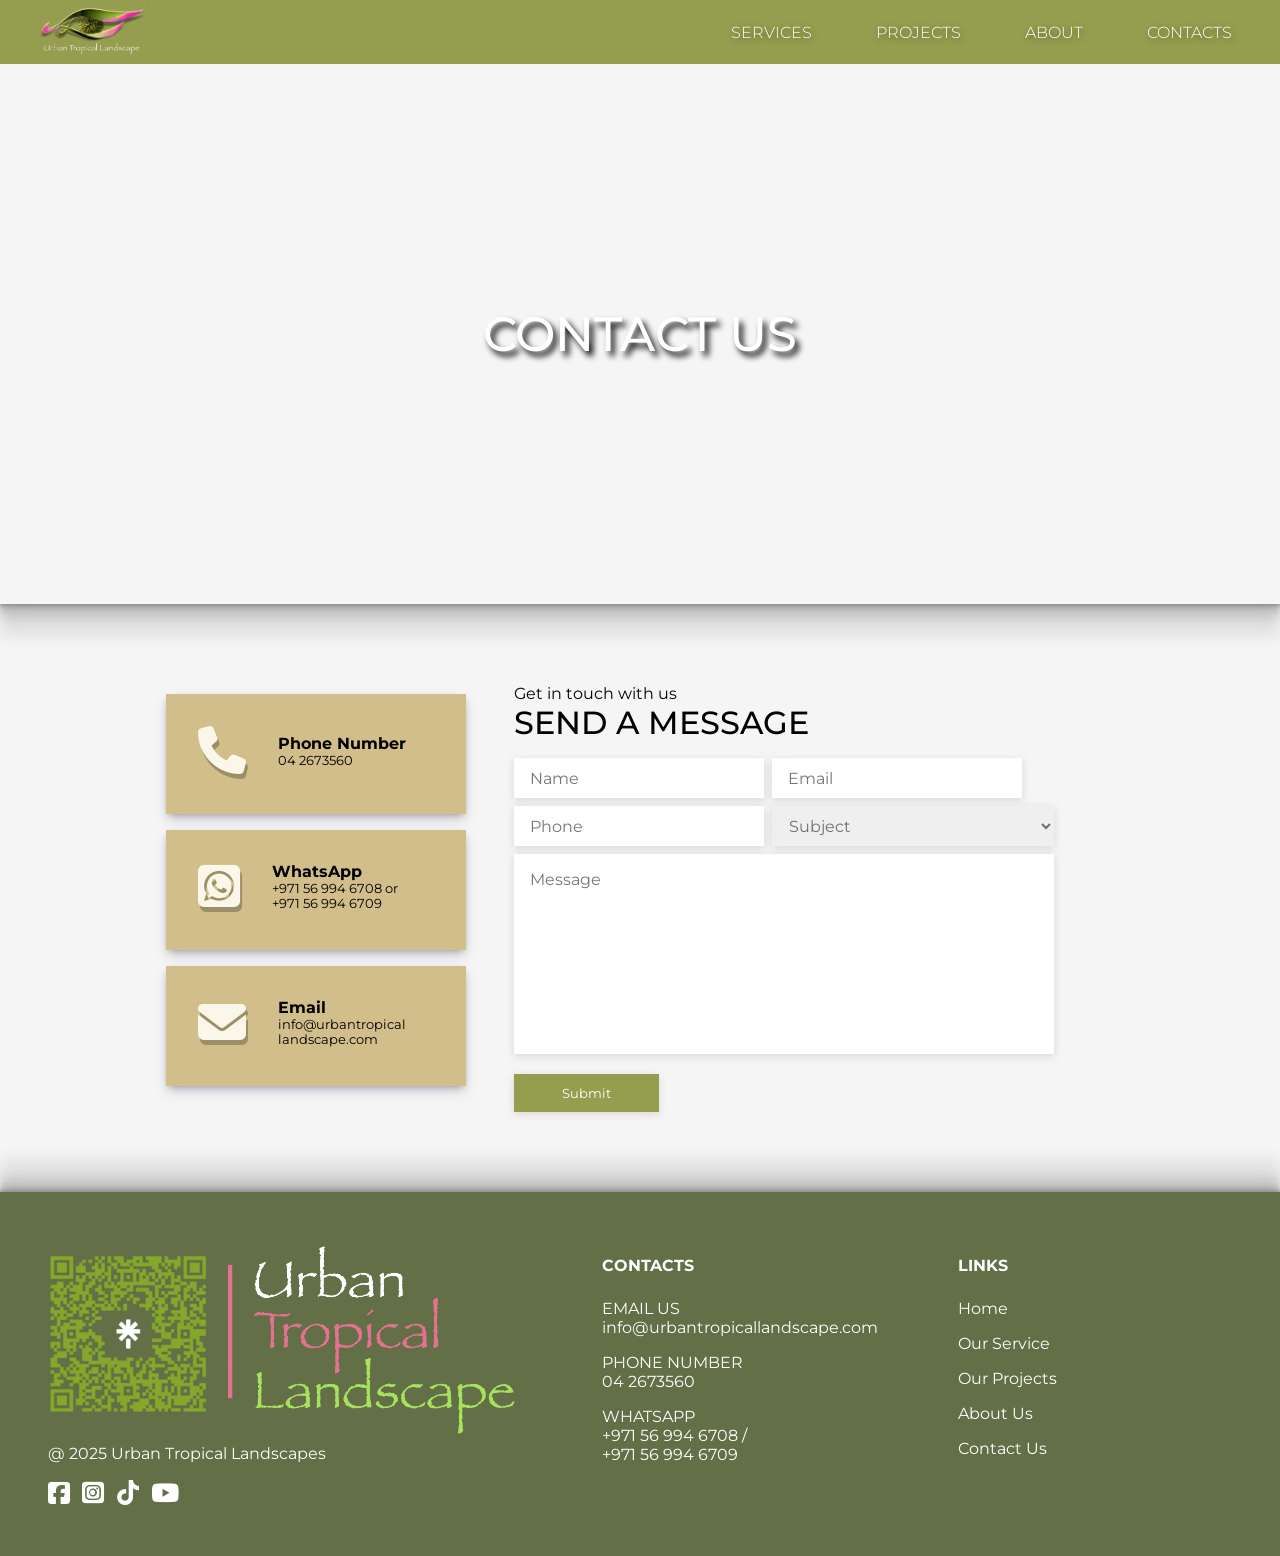
<file: contact.html>
<!DOCTYPE html>
<html lang="en">
<head>
    <meta charset="UTF-8">
    <meta name="viewport" content="width=device-width, initial-scale=1.0">
    <title>Contact Us</title>
    
    <link rel="stylesheet" href="style.css">
    <link rel="shortcut icon" type="x-icon" href="Images/iconlogo.png">
    <link rel="stylesheet" href="https://cdnjs.cloudflare.com/ajax/libs/font-awesome/6.7.2/css/all.min.css" />

    <!-- SEO TAGLINES-->
    <!--SEO URL-->
    <meta property="og:type" content="website">
    <meta rel="canonical" href="link-for-website">

    <meta name="description" content="At Urban Tropical Landscapes, our mission is to provide top-tier landscaping services that seamlessly blend innovative design, expert construction, and meticulous maintenance. We strive to create exceptional outdoor spaces that inspire and delight our clients, guaranteeing that every expense aligns with the superior quality of our services.">
    <meta name="keywords" content="Landscaping, Designing, Maintenance, Urban Tropical Landscapes, Urban Tropical Landscapes UAE, Urban Tropical Landscapes United Arab Emirates, Urban Tropical Landscapess AE, Urban Landscapes">
    <meta name="author" content="Urban Tropical Landscapes">
    <!--SEO SOCIAL MEDIA-->
    <!--FACEBOOK-->
    <meta property="og:type" content="facebook">
    <meta property="og:title" content="Urban Tropical Landscape | Landscaping Experts in the UAE">
    <meta property="og:description" content="At Urban Tropical Landscape, our mission is to provide top-tier landscaping services that seamlessly blend innovate design, expert construction, and meticulous maintenance.">
    <meta property="og:image" content="https://www.facebook.com/photo/?fbid=122110611032650986&set=a.122096321936650986&__tn__=%3C"> 
    <meta property="og:url" content="https://www.facebook.com/people/Urban-Tropical-Landscape-LLC/61569529587714/">
    <meta property="og:site_name" content="Urban Tropical Landscape">
    <!--INSTAGRAM-->
    <meta property="og:type" content="instagram">
    <meta property="og:title" content="urban_tropical_landscape">
    <meta property="og:description" content="Urban Tropical Landscape | Landscape Company | We Define Exclusivity.🍃 |7 years in the UAE🇦🇪">
    <meta property="og:image" content="https://www.instagram.com/urban_tropical_landscape/">
    <meta property="og:url" content="https://www.instagram.com/urban_tropical_landscape/">
    <meta property="og:site_name" content="Urban Tropical Landscape">
    <!--TIKTOK-->
    <meta property="og:type" content="tiktok">
    <meta property="og:title" content="urbantropicaluae">
    <meta property="og:description" content="Creating outdoors into a paradise">
    <meta property="og:image" content="https://p16-sign-sg.tiktokcdn.com/tos-alisg-avt-0068/eed375d962ba2d2226e4f21a6472934d~tplv-tiktokx-cropcenter:1080:1080.jpeg?dr=14579&refresh_token=8ece4836&x-expires=1748498400&x-signature=53OSM%2FNyJjalqq8T8UX7xJZcnJ4%3D&t=4d5b0474&ps=13740610&shp=a5d48078&shcp=81f88b70&idc=my">
    <meta property="og:url" content="https://www.tiktok.com/@urbantropicaluae">
    <meta property="og:site_name" content="Urban Tropical Landscapes">
    <!--YOUTUBE-->
    <meta property="og:type" content="youtube">
    <meta property="og:title" content="Urban Tropical Landacape LLC">
    <meta property="og:description" content="We define Exclusivity. ">
    <meta property="og:image" content="https://www.youtube.com/channel/UCkNzqCszyZwcDrdeK4PEoWw">
    <meta property="og:url" content="https://www.youtube.com/channel/UCkNzqCszyZwcDrdeK4PEoWw">
    <meta property="og:site_name" content="Urban Tropical Landacape LLC">



</head>
<body>
    <header>
         <navbar class="nav">
            <a href="index.html" class="logo">
                <img src="Images/logo.PNG">
            </a>
            <label for="menu_toggle" class="menu_btn">
                <i class="fa-solid fa-bars"></i>
            </label>
            <input type="checkbox" id="menu_toggle" style="display:none;">
            <ul id="menu_list">
                <li><a href="service.html">SERVICES</a></li>
                <li><a href="project.html">PROJECTS</a></li>
                <li><a href="about.html">ABOUT</a></li>
                <li><a href="contact.html">CONTACTS</a></li>
            </ul>
        </navbar>
         <div class="contact_header_container">
            <h1>CONTACT US</h1>
        </div>
    </header>
    <section class="contact_us_sec">
        <div class="contact_us_container">
            <div class="contact_info_row">
                <div class=contact_card>
                    <i class="fa-solid fa-phone"></i>
                    <div class="contact_card_info phone_info">
                        <h3>Phone Number</h3>
                        <p>04 2673560</p>
                    </div>
                </div>
                <div class=contact_card>
                    <i class="fa-brands fa-square-whatsapp"></i>
                    <div class="contact_card_info">
                        <h3>WhatsApp</h3>
                        <p>+971 56 994 6708 or<br>+971 56 994 6709</p>
                    </div>
                </div>
                <div class=contact_card>
                    <i class="fa-solid fa-envelope"></i>
                    <div class="contact_card_info">
                        <h3>Email</h3>
                        <p>info@urbantropical<br>landscape.com</p>
                    </div>
                </div>
            </div>
            <div class="form_col">
                <div class="form_container">
                    <p>Get in touch with us</p>
                    <h1>SEND A MESSAGE</h1>
                    <form action="" class="form">
                        <div class="input_box">
                            <input type="text" placeholder="Name" required>
                        </div>
                        <div class="input_box">
                            <input type="text" placeholder="Email" required>
                        </div>
                         <div class="input_box">
                            <input type="text" placeholder="Phone" required>
                        </div>
                         <div class="select_box">
                           <select name="" id="" required>
                            <option value="" hidden>Subject</option>
                            <option value="">Designing</option>
                            <option value="">Landscaping</option>
                            <option value="">Maintenance</option>
                           </select>
                        </div>
                        <div class="input_box message_box">
                           <textarea placeholder="Message" required></textarea>
                        </div>
                        <button class="contact_btn">Submit</button>

                    </form>
                </div>
            </div>
        </div>

    </section>
    <section class="contact_forms">

    </section>
     <footer>
        <div class="footer_row">
            <div class="footer_col1">
                <img src="Images/footerlogo.PNG" alt="">
                <p>@ 2025 Urban Tropical Landscapes</p>
                <a href="https://www.facebook.com/profile.php?id=61569529587714
" target="_blank"> <i class="fa-brands fa-square-facebook"></i></a>
                <a href="https://www.instagram.com/urban_tropical_landscape/
" target="_blank"> <i class="fa-brands fa-square-instagram"></i></a>
                <a href="https://www.tiktok.com/@urbantropicaluae" target="_blank"> <i
                        class="fa-brands fa-tiktok"></i></a>
                <a href="https://www.youtube.com/channel/UCkNzqCszyZwcDrdeK4PEoWw " target="_blank"> <i
                        class="fa-brands fa-youtube"></i></a> 
    
            </div>
            <div class="footer_col2">
                <h3>CONTACTS</h3>
                <p>EMAIL US <br>info@urbantropicallandscape.com</p>
                <p>PHONE NUMBER <br>04 2673560</p>
                <p>WHATSAPP <br>+971 56 994 6708 / <br> +971 56 994 6709</p>
            </div>
            <div class="footer_col3">
                <h3>LINKS</h3>
                <li>
                <a href="index.html">Home</a>
                <a href="service.html">Our Service</a>
                <a href="project.html">Our Projects</a>
                <a href="about.html">About Us</a>
                <a href="contact.html">Contact Us</a>
                </li>
            </div>
        </div>
<script src="navbar.js"></script>
    </footer>
    
</body>
</html>
</file>
<file: style.css>
@import url('https://fonts.googleapis.com/css2?family=Jaro:opsz@6..72&family=Josefin+Sans:ital,wght@0,100..700;1,100..700&family=Lato:ital,wght@0,100;0,300;0,400;0,700;0,900;1,100;1,300;1,400;1,700;1,900&family=Montserrat:ital,wght@0,100..900;1,100..900&family=Noto+Sans:ital,wght@0,100..900;1,100..900&family=Protest+Guerrilla&family=Teko:wght@300..700&display=swap');

* {
    box-sizing: border-box;
    margin: 0;
    padding: 0;
}
body {
    font-family: Arial, sans-serif;
    margin: 0;
    padding: 0;
    overflow-x: hidden;
    width: 100%;
    background-color: #f5f5f5;
}

h1,
h3,
p {
    margin: 0;
    padding: 0;
    font-family: "Montserrat", sans-serif;
}

/*navbar*/
.nav {
    display: flex;
    background-color: #959E4E;
    justify-content: space-between;
    height: 4rem;
    align-items: center;
    position: fixed;
    top: 0;
    left: 0;
    width: 100%;
    z-index: 5;
}

.nav ul {
    display: flex;
    list-style: none;
    padding: 0.5rem 1rem;
}

.nav li a {
    margin: 0 2rem;
}

.nav li a {
    text-decoration: none;
    color: white;
    font-family: "Montserrat", sans-serif;
    font-weight: 300;
    font-size: 1rem;
    text-shadow: 1px 2px 6px rgba(0, 0, 0, 0.5);
    cursor: pointer;
    position: relative;
    border: none;
    background: none;
    text-transform: uppercase;
    transition-timing-function: cubic-bezier(0.25, 0.8, 0.25, 1);
    transition-duration: 500ms;
    transition-property: color;
}

.nav li a:focus,
nav li a:hover {
    transition-duration: 500ms;
    color: #E37090;
}

.nav li a:focus:after,
.nav li a:hover:after {
    width: 100%;
    left: 0;
}

.nav li a:after {
    content: "";
    pointer-events: none;
    bottom: -4px;
    left: 0px;
    position: absolute;
    width: 0%;
    height: 5px;
    background-color: #E37090;
    transition-timing-function: cubic-bezier(0.25, 0.8, 0.25, 1);
    transition-duration: 500ms;
    transition-property: width, left;
}

.nav a.active {
    border-bottom: 5px solid #E37090;
    padding-top: 5px;
}
.menu_btn {
    display: none;
}
.logo {
    padding: 0.2rem 2rem;
}

.logo img {
    height: 4rem;
}

/*header*/
.header_container {
    margin-top: 4rem;
    width: 100%;
    height: 80vh;
    background-image: linear-gradient(rgba(47, 52, 23, 0.5)), url("Images/headerimg.jpeg");
    background-size: cover;
    background-position: center;
    background-repeat: no-repeat;
    display: flex;
    align-items: center;
    flex-wrap: wrap;
    box-shadow: rgba(0, 0, 0, 0.09) 0px 2px 1px, rgba(0, 0, 0, 0.09) 0px 4px 2px, rgba(0, 0, 0, 0.09) 0px 8px 4px, rgba(0, 0, 0, 0.09) 0px 16px 8px, rgba(0, 0, 0, 0.09) 0px 32px 16px;
}

.header_logo {
    height: 22rem;
    margin-left: 2rem;
}

/* Our service section for container in home page*/
.cards_container {
    margin: 3rem 0;
    display: flex;
    justify-content: center;
    gap: 2rem;
    flex-wrap: wrap;
}

.card {
    background-color: #D1BE8A;
    width: 280px;
    height: 280px;
    padding: 1rem 1rem;
    margin-bottom: 5rem;
    box-shadow: rgba(0, 0, 0, 0.24) 0px 3px 8px;
    place-content: center;
    transition: 0.5s;
}

.card a {
    text-decoration: none;
    color: black;
}

.card_info {
    text-align: center;
    font-family: "Montserrat", sans-serif;
}

.card_info i {
    color: #FAF6E9;
    font-size: 3.5rem;
    filter: drop-shadow(2px 5px 0px rgba(0, 0, 0, 0.25));
    padding-top: 2.5rem;

}

.card_info h3 {

    font-size: 1.5rem;
    font-weight: 600;
    padding-top: 1.5rem;
    padding-bottom: 10px;
}

.card_info p {
    padding-bottom: 2rem;
     line-height: 1.6;
}

.card_info span {
    visibility: hidden;
}

.card:hover {
    cursor: pointer;
    transform: translateY(-20px);
}

.card:hover .card_info i {
    color: #E37090;
    transition: 0.5s;
}

.card:hover .card_info span {
    visibility: visible;
    opacity: 1;
    transition: 0.5s;

}

.home_service_sec {
    margin: 5rem 0;
}

.home_service_sec h1 {
    font-family: "Montserrat", sans-serif;
    font-weight: 500;
    font-size: 2rem;
    text-align: center;
    text-shadow: 1px 2px 6px rgba(0, 0, 0, 0.5);
}

/* Our mission section*/
.home_mission_sec {
    height: 60vh;
    background-image: linear-gradient(rgba(47, 52, 23, 0.5)), url(Images/ourmissionimg.jpg);
    background-size: cover;
    background-position: center;
    width: 100%;
    box-shadow: rgba(0, 0, 0, 0.09) 0px -2px 1px, rgba(0, 0, 0, 0.09) 0px -4px 2px, rgba(0, 0, 0, 0.09) 0px -8px 4px, rgba(0, 0, 0, 0.09) 0px -16px 8px, rgba(0, 0, 0, 0.09) 0px -32px 16px;

}

.mission_container {
     line-height: 1.6;
    display: flex;
    flex-direction: column;
    align-items: center;
    justify-content: center;
    height: 100%;
    font-family: "Montserrat", sans-serif;
    font-weight: 300;
    font-size: 1.2rem;
    color: white;
    text-align: center;
    margin: 0 3rem;
}

/*how we work section*/
.how_we_work {
    width: 100%;
    display: flex;
    justify-content: center;
    align-items: center;
    margin-top: 10rem;
    padding: 2rem 0;
    position: relative;
}

.how_we_work_container {
    width: 80%;
    max-width: 1200px;
    margin: 0 auto;
    display: flex;
    position: relative;
}

.how_we_work_left {
    width: 60%;
    background-color: #FAF6E9;
    padding: 3rem 2rem;
    display: flex;
    align-items: center;
    box-shadow: rgba(99, 99, 99, 0.2) 0px 2px 8px 0px;
    box-sizing: border-box;
}

.left_info {
    width: 80%;
    max-width: 500px;
}

.left_info h1 {
    font-size: 2.5rem;
    font-weight: 500;
    margin-bottom: 1rem;
}

.left_info p {
    font-size: 1.2rem;
    margin-bottom: 5rem;
    line-height: 1.6;
}

.left_info a {
    text-decoration: none;
    font-family: "Montserrat", sans-serif;
    color: white;
    background-color: #959E4E;
    padding: 0.7rem 3rem;
    display: inline-block;
    transition: background-color 0.3s ease;
}

.left_info a:hover {
    background-color: #E37090;
}

.how_we_work_right {
    width: 45%; /* Slightly smaller than half */
    position: absolute;
    right: 0;
    top: 50%;
    transform: translateY(-50%);
    height: 115%; /* Taller than left container */
    z-index: 2; /* Ensure image stays on top */
}

.how_we_work_right img {
    width: 100%;
    height: 100%;
    object-fit: cover;
    display: block;
    box-shadow: rgba(99, 99, 99, 0.3) 0px 4px 12px 0px;
}

.home_about_sec {
    width: 100%;
    margin: 10rem 0;
    padding: 2rem 0;
    position: relative;
}

.aboutus {
    width: 100%;
    display: flex;
    justify-content: center;
    align-items: center;
}

.aboutus_container {
    width: 80%;
    max-width: 1200px;
    margin: 0 auto;
    display: flex;
    position: relative;
}

.aboutus_left {
    width: 50%; /* Slightly smaller than half */
    position: absolute;
    left: 0;
    top: 50%;
    transform: translateY(-50%);
    height: 115%; /* Taller than right container */
    z-index: 2; /* Ensure image stays on top */
}

.aboutus_left img {
    width: 100%;
    height: 100%;
    object-fit: cover;
    display: block;
    box-shadow: rgba(99, 99, 99, 0.3) 0px 4px 12px 0px;
}

.aboutus_right {
    width: 60%;
    background-color: #FAF6E9;
    padding: 3rem 2rem;
    margin-left: auto; 
    box-shadow: rgba(99, 99, 99, 0.2) 0px 2px 8px 0px;
    box-sizing: border-box;
    position: relative;
}

.right_info {
    width: 80%;
    max-width: 500px;
    margin-left: auto;
}

.right_info h1 {
    font-size: 2.5rem;
    font-weight: 500;
    margin-bottom: 1rem;
}

.right_info p {
    font-size: 1.2rem;
    margin-bottom: 5rem;
    line-height: 1.6;
}

.right_info a {
    text-decoration: none;
    font-family: "Montserrat", sans-serif;
    color: white;
    background-color: #959E4E;
    padding: 0.7rem 3rem;
    display: inline-block;
    transition: background-color 0.3s ease;
}

.right_info a:hover {
    background-color: #E37090;
}




/*home projects section*/
.home_project_section {
    display: flex;
    justify-content: center;
}

.home_project_container h1 {
    text-align: center;
    font-size: 2.5rem;
    font-weight: 500;
}

.project_wrapper {
     height: auto;
    width: 100%;
    display: flex;
    align-items: center;
    justify-content: center;
    overflow-x: auto; /* Allows horizontal scrolling if needed */
}

.project_img {
    height: 500px;
    display: flex;
    flex-direction: row; /* Ensures horizontal layout */
    flex-wrap: nowrap;
    justify-content: center;
    align-items: center;
    gap: 10px; /* Space between slides */
    padding: 20px;
}

.slide {
    height: 400px; /* Fixed height */
    width: 100px; /* Default width */
    background-size: cover;
    background-position: center;
    cursor: pointer;
    margin: 0;
    transition: all 0.6s cubic-bezier(0.28, -0.03, 0, 0.99);
    box-shadow: rgba(0, 0, 0, 0.24) 0px 3px 8px;
    flex-shrink: 0; /* Prevents shrinking */
}

.project_img input {
    display: none;
}

.project_img input:checked + label {
    width: 500px; /* Expanded width */
    height: 450px; /* Slightly taller when expanded */
}

/* Your background images remain the same */
.slide[for="c1"] { background-image: url(Images/Projects/prio\ \(4\).jpg); }
.slide[for="c2"] { background-image: url(Images/Projects/prio\ \(10\).jpg); }
.slide[for="c3"] { background-image: url(Images/Projects/prio\ \(1\).jpg); }
.slide[for="c4"] { background-image: url(Images/Projects/prio\ \(9\).jpg); }
.slide[for="c5"] { background-image: url(Images/Projects/prio\ \(7\).jpg); }

.project_btn_container {
    display: flex;
    justify-content: center;
    padding-bottom: 5rem;
    margin: 2rem 0;
}

.project_btn_container a {
    text-decoration: none;
    font-family: "Montserrat", sans-serif;
    color: white;
    background-color: #959E4E;
    padding: 1rem 3rem;

}

.project_btn_container a:hover {
    background-color: #E37090;
}

/* Optional: Hide scrollbar for cleaner look */
.project_wrapper::-webkit-scrollbar {
    display: none;
}
.project_wrapper {
    -ms-overflow-style: none;
    scrollbar-width: none;
}

/*home contact us section*/
.home_contact_sec {
    height: 120vh;
    background-image: linear-gradient(rgba(47, 52, 23, 0.6)), url(Images/Projects/done\ project\ \(24\).jpg);
    background-size: cover;
    background-position: center;
    display: flex;
    justify-content: center;
    align-items: center;
    box-shadow: rgba(0, 0, 0, 0.09) 0px -2px 1px, rgba(0, 0, 0, 0.09) 0px -4px 2px, rgba(0, 0, 0, 0.09) 0px -8px 4px, rgba(0, 0, 0, 0.09) 0px -16px 8px, rgba(0, 0, 0, 0.09) 0px -32px 16px;
}

.home_contact_container h1 {
    padding-bottom: 3rem;
    font-size: 2.5rem;
    text-align: center;
    color: white;
    font-weight: 500;
}

.home_form_container {
    width: 600px;
    display: flex;
}

.home_form_container h1 {
    font-size: 2rem;
    font-weight: 500;
    margin-bottom: 1rem;
}

.home_form_container p {
    font-size: 1rem;
}

.home_form_col {
    display: flex;
    justify-content: center;
}

.home_form {
    display: flex;
    column-gap: 0.5rem;
    flex-wrap: wrap;
    width: 100%;
    justify-content: center;

}

.home_form .input_box input {
    position: relative;
    margin-bottom: 0.5rem;
    padding: 0 1rem;
    width: 250px;
    height: 40px;
    outline: none;
    border: none;
    font-family: "Montserrat", sans-serif;
    font-size: 1rem;
    box-shadow: rgba(99, 99, 99, 0.2) 0px 2px 8px 0px;
}

.select_box select {
    width: 282px;
    height: 40px;
    outline: none;
    border: none;
    position: relative;
    padding: 0 0.8rem;
    color: #707070;
    font-family: "Montserrat", sans-serif;
    font-size: 1rem;
    box-shadow: rgba(99, 99, 99, 0.2) 0px 2px 8px 0px;
}

.input_box.message_box textarea {
    width: 540px;
    height: 200px;
    resize: none;
    border: none;
    outline: none;
    font-family: "Montserrat", sans-serif;
    padding: 1rem 1rem;
    font-size: 1rem;
    margin-bottom: 1rem;
    box-shadow: rgba(99, 99, 99, 0.2) 0px 2px 8px 0px;
}

.home_contact_btn {
    text-decoration: none;
    font-family: "Montserrat", sans-serif;
    color: white;
    background-color: #959e4e00;
    padding: 0.6rem 4rem;
    border: 2px solid white;
}

.home_contact_btn:hover {
    background-color: #E37090;
    border: 2px solid #E37090;
}


/*footer*/
footer {
    width: 100%;
    background-color: #626F47;
    min-height: 350px;
    color: white;
    box-shadow: rgba(0, 0, 0, 0.09) 0px -2px 1px, rgba(0, 0, 0, 0.09) 0px -4px 2px, rgba(0, 0, 0, 0.09) 0px -8px 4px, rgba(0, 0, 0, 0.09) 0px -16px 8px, rgba(0, 0, 0, 0.09) 0px -32px 16px;
}

footer img {
    height: 200px;
    margin-left: -0.5rem;
}

.footer_row {
    padding: 3rem 3rem;
    display: flex;
    flex-wrap: wrap;
    gap: 5rem;
}

.footer_row li {
    list-style: none;
    display: flex;
    flex-direction: column;
    gap: 1rem;
}

.footer_row a {
    padding-right: 0.5rem;
    font-size: 25px;
    color: white;
}

.footer_row a:hover {
    cursor: pointer;
    color: #E37090;
    transition: 0.3s ease;
}

.footer_row h3 {
    font-size: 1rem;
    padding-top: 1rem;
    padding-bottom: 1.5rem;
}

.footer_row p {
    padding-bottom: 1rem;
}

.footer_col3 a {
    text-decoration: none;
    color: white;
    font-family: "Montserrat", sans-serif;
    font-size: 1rem;
}

.footer_col3 a:hover {
    color: #E37090;
    transition: 0.3s ease;
}

/*Our sevice page*/
.service_header_container {
    height: 60vh;
    background-image: linear-gradient(rgba(47, 52, 23, 0.6)), url("Images/Projects/prio\ \(2\).jpg");
    background-size: cover;
    background-position: center;
    background-repeat: no-repeat;
    margin-top: 4rem;
    margin-bottom: 5rem;
    box-shadow: rgba(0, 0, 0, 0.09) 0px 2px 1px, rgba(0, 0, 0, 0.09) 0px 4px 2px, rgba(0, 0, 0, 0.09) 0px 8px 4px, rgba(0, 0, 0, 0.09) 0px 16px 8px, rgba(0, 0, 0, 0.09) 0px 32px 16px;
    display: flex;
    justify-content: center;
    align-items: center;
}

    .service_header_container h1 {
        color: white;
        font-size: 3rem;
        font-weight: 500;
        text-shadow: 4px 5px 6px rgba(0, 0, 0, 1);
    }

    .design {
        height: 80vh;
        width: 100%;
        display: flex;
        align-items: center;
        justify-content: center;
        margin: 3rem 0;
    }

    .design_container {
        width: 80%;
        margin: 0 auto;
        display: flex;
        align-items: center;
        justify-content: center;


    }

    .design_left {
        width: 500px;
        height: 140px;
        transition: all .5s;
        overflow: hidden;
        box-shadow: rgba(9, 30, 66, 0.25) 0px 4px 8px -2px, rgba(9, 30, 66, 0.08) 0px 0px 0px 1px;
        z-index: 1;
        margin-right: -5rem;
        background-color: #FAF6E9;
    }

    .design_left:hover {
        height: 350px;

    }

    .design_left .design_header {
        padding: 2rem;
        display: flex;
        flex-direction: column;
        background-color: #D1BE8A;
        margin-bottom: 16px;
    }

    .design_left .design_header .img-box {
        width: 50px;
    }

    .design_left .design_header .design_title {
        font-size: 2rem;
        font-family: "Montserrat", sans-serif;
        font-weight: 500;
        transition: all .5s;
        color: black;
    }

    .design_left .design_header p {
        margin-top: 0;
        color: black;
        font-family: "Montserrat", sans-serif;
    }

    .design_left:hover .design_left .design_header .design_title {
        padding: 0;
        padding-top: 50px;
        text-align: left;
    }

    .design_left .design_content {
        font-family: "Montserrat", sans-serif;
        display: block;
        text-align: left;
        margin: 0 18px;
        height: 100%;
    }

    .design_left .design_content p {
        transition: all .5s;
        font-size: 1rem;
        margin-bottom: 8px;

    }

    .design_right img {
        height: 500px;
        box-shadow: rgba(0, 0, 0, 0.35) 0px 5px 15px;
    }

    .landscape {
        height: 80vh;
        width: 100%;
        display: flex;
        align-items: center;
        justify-content: center;
        margin: 3rem 0;
    }

    .landscape_container {
        width: 80%;
        margin: 0 auto;
        display: flex;
        align-items: center;
        justify-content: center;
    }

    .landscape_right {
        width: 650px;
        height: 140px;
        transition: all .5s;
        overflow: hidden;
        box-shadow: rgba(9, 30, 66, 0.25) 0px 4px 8px -2px, rgba(9, 30, 66, 0.08) 0px 0px 0px 1px;
        z-index: 1;
        margin-left: -15rem;
        background-color: #FAF6E9;
    }
    .landscape_right:hover {
        height: 420px;
    }
    .landscape_right .landscape_header {
        padding: 2rem;
        
        display: flex;
        flex-direction: column;
        background-color: #D1BE8A;
        margin-bottom: 16px;
    }
    .landscape_right .landscape_header .img-box{
        width: 50px;
    }

    .landscape_left img {
        height: 500px;
        box-shadow: rgba(0, 0, 0, 0.35) 0px 5px 15px;
    }
    .landscape_right .landscape_header .landscape_title {
        font-size: 2rem;
        font-family: "Montserrat", sans-serif;
        font-weight: 500;
        transition: all .5s;
        color: black;
    }
    .landscape_right .landscape_header p {
        margin-top: 0;
        color: black;
        font-family: "Montserrat", sans-serif;
    }
    .landscape_right:hover .landscape_right .landscape_header .landscape_title {
        padding: 0;
        padding-top: 50px;
        text-align: left;
    }
    .landscape_right .landscape_content{
        font-family: "Montserrat", sans-serif;
        column-count: 2;
        column-gap: 2rem;
        text-align: left;
        margin: 0 18px;
    }
    .landscape_right .landscape_content p{
        transition: all .5s;
        font-size: 1rem;
        margin-bottom: 8px;
    }




    .maintenance {
        height: 80vh;
        width: 100%;
        display: flex;
        align-items: center;
        justify-content: center;
        margin: 3rem 0;
    }

    .maintenance_container {
        width: 80%;
        margin: 0 auto;
        display: flex;
        align-items: center;
        justify-content: center;
    }

    .maintenance_left {
        width: 25%;
        background-color: #FAF6E9;
        padding: 3rem 2rem;
        margin-right: -3rem;
        margin-top: -250px;
        z-index: 1;
        position: relative;
        box-shadow: rgba(0, 0, 0, 0.35) 0px 5px 15px;
    }

    .maintenance_right img {
        height: 500px;
        box-shadow: rgba(0, 0, 0, 0.35) 0px 5px 15px;
    }




.work_sec h1 {
    text-align: center;
    margin-top: 5rem;
    margin-bottom: 3rem;
    font-size: 2rem;
    font-weight: 500;
}

.work_card_container {
    margin: 5rem 3rem;
    display: flex;
    flex-wrap: wrap;
    justify-content: center;
    gap: 20px;
    margin-bottom: 5rem;
}

.how_we_work_card {
    background-color: #FAF6E9;
    width: 245px;
    height: 275px;
    text-align: center;
    display: flex;
    align-items: center;
    justify-content: center;
    padding: 0 1rem;
    box-shadow: rgba(0, 0, 0, 0.24) 0px 3px 8px;
}

.how_we_work_card h1 {
    font-size: 2rem;
    font-weight: 600;
}

.work_card_container {
    margin-bottom: 10rem;
}

.work_card {
    width: 245px;
    height: 275px;
    text-align: center;
    background-color: #D1BE8A;
    place-content: center;
    padding: 0 1rem;
    box-shadow: rgba(0, 0, 0, 0.24) 0px 3px 8px;
}

.work_card h3 {
    padding-top: 1.5rem;
    font-size: 1rem;
}

.work_card p {
    padding-top: 0.5rem;
}

.work_card i {
    font-size: 3.5rem;
    color: #FAF6E9;
    filter: drop-shadow(2px 5px 0px rgba(0, 0, 0, 0.25));
}


/* Our Project Page*/
.project_header_container {
    height: 60vh;
    background-image: linear-gradient(rgba(47, 52, 23, 0.7)), url("Images/projectheader.jpg");
    background-size: cover;
    background-position: center;
    background-repeat: no-repeat;
    margin-top: 4rem;
    box-shadow: rgba(0, 0, 0, 0.09) 0px 2px 1px, rgba(0, 0, 0, 0.09) 0px 4px 2px, rgba(0, 0, 0, 0.09) 0px 8px 4px, rgba(0, 0, 0, 0.09) 0px 16px 8px, rgba(0, 0, 0, 0.09) 0px 32px 16px;
    display: flex;
    justify-content: center;
    align-items: center;
}

.project_header_container h1 {
    color: white;
    font-size: 3rem;
    font-weight: 500;
    text-shadow: 4px 5px 6px rgba(0, 0, 0, 1);
}

.project_sec {
    margin: 3rem 0;
}

.project_container button {
    border: none;
    background: none;
    font-family: "Montserrat", sans-serif;
    font-weight: 500;
    font-size: 1rem;


}

.project_container button:hover {
    cursor: pointer;
    color: #E37090;
}

.filter_buttons {
    gap: 3rem;
    display: flex;
    align-items: center;
    justify-content: center;
}


.filter_buttons .active {
    border-bottom: 5px solid #E37090;
    padding-top: 5px;
}

.project_filterable_card {
    display: flex;
    justify-content: center;
    gap: 20px;
    flex-wrap: wrap;
    margin: 3rem 3rem;
}

.project_card {
    transition: 0.3s;
}

.project_card:hover {
    transform: translateY(-10px);
    cursor: pointer;
}

.project_card img {
    width: 375px;
    height: 375px;
    object-fit: cover;
    box-shadow: rgba(0, 0, 0, 0.35) 0px 5px 15px;
}

.project_card.hide {
    display: none;
}

/* Our About Page*/
.about_header_container {
    height: 60vh;
    background-image: linear-gradient(rgba(47, 52, 23, 0.7)), url("Images/Projects/done\ project\ \(46\).jpg");
    background-size: cover;
    background-position: 50% 40%;
    background-repeat: no-repeat;
    margin-top: 4rem;
    display: flex;
    justify-content: center;
    align-items: center;
    box-shadow: rgba(0, 0, 0, 0.09) 0px 2px 1px, rgba(0, 0, 0, 0.09) 0px 4px 2px, rgba(0, 0, 0, 0.09) 0px 8px 4px, rgba(0, 0, 0, 0.09) 0px 16px 8px, rgba(0, 0, 0, 0.09) 0px 32px 16px;
}

.about_header_container h1 {
    color: white;
    font-size: 3rem;
    font-weight: 500;
    text-shadow: 4px 5px 6px rgba(0, 0, 0, 1);
}


.about_company_sec {
     width: 100%;
    display: flex;
    justify-content: center;     
    align-items: center;
    margin-top: 10rem;
    padding: 2rem 0;
    position: relative;
}

.about_company_container {
   width: 80%;
    max-width: 1200px;
    margin: 0 auto;
    display: flex;
    position: relative;
}

.about_company_left {
    width: 60%;
    background-color: #FAF6E9;
    padding: 3rem 2rem;
    display: flex;
    align-items: center;
    box-shadow: rgba(99, 99, 99, 0.2) 0px 2px 8px 0px;
    box-sizing: border-box;
}
.about_company_left h1 {
    font-size: 2rem;
    font-weight: 500;
    margin-bottom: 1rem;
}

.about_company_right img {
    height: 500px;
    box-shadow: rgba(0, 0, 0, 0.35) 0px 5px 15px;
}

.mission_sec {
    height: 80vh;
    width: 100%;
    display: flex;
    align-items: center;
    justify-content: center;
    margin-bottom: 5rem;
}

.company_mission_container {
    width: 80%;
    margin: 0 auto;
    display: flex;
    align-items: center;
    justify-content: center;
}

.mission_right {
    width: 35%;
    background-color: #FAF6E9;
    padding: 3rem 2rem;
    margin-left: -5rem;
    margin-top: 1%;
    position: relative;
    z-index: 1;
    box-shadow: rgba(0, 0, 0, 0.35) 0px 5px 15px;
}

.mission_right h1 {
    font-size: 2rem;
    font-weight: 500;
    margin-bottom: 1rem;
}

.mission_right::before {
    content: "";
    position: absolute;
    ;
    left: -10px;
    bottom: -9.5px;
    right: 0;
    width: 470px;
    height: 305px;
    z-index: -1;
    border-left: 10px solid #D1BE8A;
    border-bottom: 10px solid #D1BE8A;
}

.mission_left img {
    height: 500px;

    object-fit: cover;
    box-shadow: rgba(0, 0, 0, 0.35) 0px 5px 15px;
}




.stats {
    height: 35vh;
    background-image: linear-gradient(rgba(47, 52, 23, 0.8)), url(Images/Projects/done\ project\ \(12\).jpg);
    background-size: cover;
    background-position: center;
    width: 100%;
    box-shadow: rgba(0, 0, 0, 0.09) 0px -2px 1px, rgba(0, 0, 0, 0.09) 0px -4px 2px, rgba(0, 0, 0, 0.09) 0px -8px 4px, rgba(0, 0, 0, 0.09) 0px -16px 8px, rgba(0, 0, 0, 0.09) 0px -32px 16px;
}

.stats_container {
    height: 100%;
    display: flex;
    justify-content: center;
    align-items: center;
    color: white;
    text-align: center;
    gap: 7rem;
}

.stats_container h1 {
    font-size: 3.5rem;
}

.our_team_sec {
    margin-top: 5rem;

}

.our_team_sec h1 {
    text-align: center;
    font-size: 2rem;
    font-weight: 500;
}

.member_container {
    display: flex;
    justify-content: center;
    margin-top: 3rem;
    gap: 20px;
}

.member_card {
    position: relative;
    width: 300px;
    height: 450px;
    display: flex;
    flex-direction: column;
    justify-content: flex-end;
    padding: 1rem;
    /* fixed typo from 'pad' */
    overflow: hidden;
    transition: 0.5s ease-in-out;

}

.member_card:before {
    content: "";
    position: absolute;
    top: 0;
    left: 0;
    display: block;
    width: 100%;
    height: 100%;
    background: linear-gradient(to bottom, rgba(47, 52, 23, 0.5), rgba(47, 52, 23, 1));
    z-index: 2;
    transition: 0.5s all;
    opacity: 0;
}

.member_card:hover:before {
    opacity: 1;
}

.member_card img {
    position: absolute;
    width: 100%;
    height: 100%;
    object-fit: cover;
    top: 0;
    left: 0;
    z-index: 1;
    box-shadow: rgba(0, 0, 0, 0.35) 0px 5px 15px;

}

.member_info {
    position: relative;
    z-index: 3;
    color: white;
    border-radius: 10px;
    opacity: 0;
    transition: opacity 0.4s ease;
}

.member_info h3 {
    font-weight: 600;
}

.member_card:hover .member_info {
    opacity: 1;
}

.faq_sec {
    margin-top: 5rem;
}

.faq_sec h1 {
    text-align: center;
    font-size: 2rem;
    font-weight: 500;
    margin-bottom: 3rem;
}

.faq_container {
    margin: 0 auto;
    max-width: 70%;
    margin-bottom: 10rem;
    display: flex;
    flex-direction: column;
    gap: 20px;
}

.faq_card {
    cursor: pointer;
    width: 100%;
    background-color: #D1BE8A;
    border: none;
    outline: none;
    transition: 0.3s;
    padding: 1.5rem 2rem;
    display: flex;
    justify-content: space-between;
    box-shadow: rgba(0, 0, 0, 0.24) 0px 3px 8px;
}

.faq_card i {
    padding-top: 3px;
}

.faq_card h3 {
    font-weight: 600;
}

.faq_pannel {
    padding: 1rem 2rem;
    margin-top: -20px;
    background-color: white;
    display: none;
    box-shadow: rgba(0, 0, 0, 0.24) 0px 3px 8px;

}




/* Contacts Page*/
.contact_header_container {
    height: 60vh;
    background-image: linear-gradient(rgba(47, 52, 23, 0.7)), url("Images/Projects/prio\ \(3\).jpg");
    background-size: cover;
    background-position: 0% 70%;
    background-repeat: no-repeat;
    margin-top: 4rem;
    display: flex;
    justify-content: center;
    align-items: center;
    box-shadow: rgba(0, 0, 0, 0.09) 0px 2px 1px, rgba(0, 0, 0, 0.09) 0px 4px 2px, rgba(0, 0, 0, 0.09) 0px 8px 4px, rgba(0, 0, 0, 0.09) 0px 16px 8px, rgba(0, 0, 0, 0.09) 0px 32px 16px;
}

.contact_header_container h1 {
    color: white;
    font-size: 3rem;
    font-weight: 500;
    text-shadow: 4px 5px 6px rgba(0, 0, 0, 1);
}

.contact_us_sec {
    margin: 5rem;

}

.contact_us_container {
    display: flex;
    margin: 3rem 0;
    justify-content: center;
    gap: 3rem;
    align-items: center;
}

.contact_card {
    background-color: #D1BE8A;
    width: 300px;
    height: 120px;
    margin-bottom: 1rem;
    display: flex;
    box-shadow: rgba(50, 50, 93, 0.25) 0px 6px 12px -2px, rgba(0, 0, 0, 0.3) 0px 3px 7px -3px;

}

.contact_card_info {
    padding: 2rem 0rem;
}

.contact_card_info h3 {
    font-size: 1rem;
}

.contact_card_info p {
    font-size: 0.8rem;
}

.contact_card i {
    padding: 2rem 2rem;
    font-size: 3rem;
    color: #FAF6E9;
    filter: drop-shadow(2px 5px 0px rgba(0, 0, 0, 0.25));
}
.phone_info{
    padding-top: 2.5rem;
}
.form_container {
    width: 600px;
    place-content: center;
}

.form_container h1 {
    font-size: 2rem;
    font-weight: 500;
    margin-bottom: 1rem;
}

.form_container p {
    font-size: 1rem;
}

.form {
    display: flex;
    column-gap: 0.5rem;
    flex-wrap: wrap;
    width: 100%;

}

.form .input_box input {
    position: relative;
    margin-bottom: 0.5rem;
    padding: 0 1rem;
    width: 250px;
    height: 40px;
    outline: none;
    border: none;
    font-family: "Montserrat", sans-serif;
    font-size: 1rem;
    box-shadow: rgba(99, 99, 99, 0.2) 0px 2px 8px 0px;
}

.select_box select {
    width: 282px;
    height: 40px;
    outline: none;
    border: none;
    position: relative;
    padding: 0 0.8rem;
    color: #707070;
    font-family: "Montserrat", sans-serif;
    font-size: 1rem;
    box-shadow: rgba(99, 99, 99, 0.2) 0px 2px 8px 0px;
}

.input_box.message_box textarea {
    width: 540px;
    height: 200px;
    resize: none;
    border: none;
    outline: none;
    font-family: "Montserrat", sans-serif;
    padding: 1rem 1rem;
    font-size: 1rem;
    margin-bottom: 1rem;
    box-shadow: rgba(99, 99, 99, 0.2) 0px 2px 8px 0px;
}

.contact_btn {
    text-decoration: none;
    font-family: "Montserrat", sans-serif;
    color: white;
    background-color: #959E4E;
    padding: 0.7rem 3rem;
    border: none;
    box-shadow: rgba(99, 99, 99, 0.2) 0px 2px 8px 0px;
}

.contact_btn:hover {
    cursor: pointer;
    background-color: #E37090;
}
@media (max-width: 768px) { 
     .nav ul {
        position: absolute;
        top: 3.5rem; 
        left: 0;
        right: 0;
        flex-direction: column;
        align-items: center;
        text-align: center;
        background-color: #959E4E;
        gap: 0;
        overflow: hidden;
        max-height: 0;
        transition: max-height 0.3s ease-out;
        padding: 0;
        margin: 0;
    }
    
    .nav ul.show {
        max-height: 500px;
        padding: 1rem 0;
    }
    
    .nav ul li {
        margin: 1rem 0;
        width: 100%;
    }
    
    .nav ul li a {
        display: block;
        padding: 0.8rem;
        margin: 0;
        font-size: 1.1rem;
        color: white;
        text-decoration: none;
        transition: color 0.3s ease;
    }
    
    /* Remove any underline/after effects */
    .nav li a:after {
        display: none !important;
    }
    
    /* Simple color change on hover/focus */
    .nav ul li a:hover,
    .nav ul li a:focus {
        color: #E37090;
        background-color: transparent;
    }
    
    /* Active state */
    .nav ul li a.active {
        color: #E37090;
    }
    
    .menu_btn {
        display: block;
        cursor: pointer;
        padding: 2rem;
        color: white;
        font-size: 1.3rem;
    }
    
    /* Remove any focus effects */
    .nav li a:focus:after {
        display: none;
    }
    
    /* Hide the checkbox */
    #menu_toggle {
        display: none;
    }
    
    .header_container {
        height: 70vh;
    }
    
    .header_logo {
        height: 18rem;
    }
    .how_we_work{
        margin-top: 5rem;
    }
    .how_we_work_container {
        flex-direction: column;
        width: 80%;
    }
    
    .how_we_work_left {
        width: 100%;
        order: 1;
        padding: 2rem;
        margin-top: 0;
    }
    
    .how_we_work_right {
        width: 100%;
        position: relative;
        height: 400px;
        order: 2;
        top: auto;
        right: auto;
        transform: none;
        

    }
    
    .left_info {
        width: 100%;
        max-width: 100%;
        margin-bottom: 2rem
    }
    .left_info p{
         margin-bottom: 2rem
    }
    
    /* ABOUT US SECTION */
    .home_about_sec{
        margin-top: 2rem;
        margin-bottom: 5rem;
    
    }
    .aboutus_container {
        flex-direction: column;
        width: 80%;
    }
    
    .aboutus_right {
        width: 100%;
        order: 1;
        padding: 2rem;
        margin-left: 0;
    }

    
    .aboutus_left {
        width: 100%;
        position: relative;
        height: 400px;
        order: 2;
        top: auto;
        left: auto;
        transform: none;
    }
    
    .right_info {
        width: 100%;
        max-width: 100%;
        margin-left: 0;
    }
    .right_info p{
        margin-bottom: 2rem
    }

    .home_project_section {
         margin: 2rem 0; /* Add this to ensure consistent spacing */
        padding: 1rem 0;
    }

    .project_wrapper {
        margin-top: 0; 
        height: auto;
        min-height: 100vh; 
        overflow-x: hidden;
        overflow-y: visible;
    }

    .project_img {
        flex-direction: column;
        height: auto;
        gap: 15px;
        padding: 20px;
    }

    .slide {
        width: 80vw; 
        height: 80px; 
        min-height: 80px; 
        transition: all 0.6s cubic-bezier(0.28, -0.03, 0, 0.99);
    }

    .project_img input:checked + label {
        width: 80vw;
        height: 400px ; 
    }
    .project_btn_container{
        margin-top: 2rem;
    }

     .contact_us_container {
        flex-direction: column;
        align-items: center;
        gap: 2rem;
    }

    .contact_info_row {
        display: flex;
        flex-wrap: wrap;
        justify-content: center;
        gap: 1rem;
        width: 100%;
    }
    
    .contact_card {
        width: 280px;
        height: 110px;
        margin-bottom: 0;
    }
    
    .contact_card i {
        padding: 1.5rem 1.5rem;
        font-size: 2.5rem;
    
    }
    .contact_card p{
        font-size: 0.8rem;
    }
    .form_container {
        width: 100%;
        max-width: 600px;
    }
    
    .form {
        display: flex;
        flex-wrap: wrap;
        gap: 0.05px; /* Gap between all elements */
    }
    
    /* Input boxes - fixed width with proper spacing */
    .input_box {
        width: 296px; 
        margin-bottom: 8px;
    }
    
    .input_box input {
        width: 100%;
        height: 40px;
    }
    
    /* Select box */
    .select_box {
        width: 282px;
    }
    
    .select_box select {
        width: 100%;
        height: 40px;
    }
    
    .message_box {
        width: 545px;
    }
    
    .input_box.message_box textarea  {
        width: 100%;
        height: 200px;
    }
    
    .contact_btn {
        display: block;
        width: auto;
        margin: 0;
        margin-top: 0.5rem;
        padding: 0.8rem 3rem;
    }
    .design_container, 
  .landscape_container, 
  .maintenance_container {
    flex-direction: column !important; /* KILL ROW LAYOUT */
    width: 90% !important;
    gap: 0 !important; /* Remove gaps between image/content */
  }

  /* IMAGES - FULL WIDTH */
  .design_right img,
  .landscape_left img,
  .maintenance_right img {
    width: 100% !important;
    height: 400px !important; /* Fixed height */
    object-fit: cover;
    box-shadow: none !important; /* Cleaner look */
    margin-bottom: -30px !important; /* Overlap content */
  }

  /* CONTENT BOXES - FULL WIDTH + OVERLAP */
  .design_left,
  .landscape_right,
  .maintenance_left {
    width: 100% !important;
    margin: 0 !important; /* KILL ALL MARGINS */
    height: 140px !important; /* Default closed state */
    z-index: 2;
    position: relative;
    top: -30px; /* Slight overlap */
    box-shadow: rgba(0, 0, 0, 0.1) 0 10px 15px -3px;
  }

  /* HOVER EFFECTS - EXPAND DOWNWARD */
  .design_left:hover { height: 350px !important; }
  .landscape_right:hover { height: 450px !important; }
  .maintenance_left:hover { height: 300px !important; }

  /* LANDSCAPE CONTENT - SINGLE COLUMN */
  .landscape_content {
    column-count: 1 !important; /* No 2-col nonsense */
  }

  /* REMOVE DESKTOP-SPECIFIC HOVER SHIT */
  .design_left:hover, 
  .landscape_right:hover, 
  .maintenance_left:hover {
    transform: none !important;
    margin-top: 0 !important;
  }




}
/*MOBILE MEDIA QUERY ANG HIRAPPPPPPP BINIGAY PA SAKIN UNG MAHIRAP HAYSSS*/
@media (max-width: 425px) {

    /*HOME PAGE*/
    .header_container {
        width: 100%;
        height: 80vh;
    }

    .header_logo {
        height: 15.5rem;
        margin-left: 1rem;
    }

    /*services part*/

    .cards_container {
        margin: 1.5rem 0;
        gap: 1rem;
    }

    .card {
        width: 90%;
        padding: 0.125rem 2rem;
    }
    .card_info i {
        font-size: 3rem;
        padding: 2rem 0.5rem;
    }

    .card_info h3 {
        font-size: 1.5rem;
        padding: 0.5rem 0;
    }

    .card_info p {
        padding: 2.5rem 0;
        line-height: 1.1;
    }

    /*our mission part */
    .home_mission_sec {
        width: 100%;
        height: 55vh;
        background-size: cover;

    }

    .mission_container {
        line-height: 1.2;
        height: 85%;
        font-size: 1rem;
        margin: 0 1rem;
    }

    /*how we work part*/
    .how_we_work {
        flex-direction: column;
        margin-top: 2rem;
        padding: 1rem;
    }

    .how_we_work_container {
        flex-direction: column;
        width: 100%;
        max-width: 100%;
        position: static;
    }

    .how_we_work_right {
        position: static;
        width: 100%;
        height: auto;
        order: -1; /* Move the image section to the top */
    }

    .how_we_work_right img {
        width: 100%;
        height: auto;
        object-fit: cover;
        display: block;
    }

    .how_we_work_left {
        width: 100%;
        padding: 2rem 1rem;
        box-shadow: none;
    }

    .left_info {
        width: 100%;
        max-width: 100%;
    }

    .left_info h1 {
        font-size: 1.8rem;
    }

    .left_info p {
        font-size: 1rem;
        margin-bottom: 2rem;
        line-height: 1.5;
    }

    .left_info a {
        padding: 0.6rem 2rem;
        font-size: 1rem;
        display: inline-block;
    }
    /*about us*/

    .aboutus {
        flex-direction: column;
        margin-top: 2rem;
        padding: 1rem;
    }
    
    .aboutus_container {
        flex-direction: column;
        width: 100%;
        max-width: 100%;
        position: static;
    }
     
    .aboutus_left {
        position: static;
        width: 100%;
        height: auto;
        order: -1; /* Move the image section to the top */
    }
    
    .aboutus_left img {
        width: 100%;
        height: auto;
        object-fit: cover;
        display: block;
    }
    
    .aboutus_right {
        width: 100%;
        padding: 2rem 1rem;
        box-shadow: none;
    }
    
    .right_info {
        width: 100%;
        max-width: 100%;
    }
    
    .right_info h1 {
        font-size: 1.8rem;
    }

    .right_info p {
        font-size: 1rem;
        margin-bottom: 2rem;
        line-height: 1.5;
    }

    .right_info a {
        padding: 0.6rem 2rem;
        font-size: 1rem;
        display: inline-block;
    }

    /*contact form part*/

    .home_contact_sec {
        height: auto;
        padding: 3rem 1rem;
        background-position: center;
    }

    .home_contact_container h1 {
        font-size: 1.5rem;
        padding-bottom: 2rem;
        text-align: center;
    }

    .home_form_container {
        width: 100%;
        flex-direction: column;
        align-items: center;
        padding: 0 1rem;
    }

    .home_form {
        flex-direction: column;
        align-items: center;
        width: 100%;
    }

    .home_form .input_box,
    .select_box,
    .input_box.message_box {
        width: 100%;
        margin-bottom: 1rem;
    }

    .home_form .input_box input,
    .select_box select,
    .input_box.message_box textarea,
    .home_contact_btn {
        width: 100%;
        font-size: 1rem;
        padding: 0.8rem 1rem;
        border: none;
        font-family: "Montserrat", sans-serif;
        box-shadow: rgba(99, 99, 99, 0.2) 0px 2px 8px 0px;
    }

    .input_box.message_box textarea {
        height: 150px;
        resize: none;
    }

    .home_contact_btn {
        background-color: #959e4e00;
        color: white;
        border: 2px solid white;
        text-align: center;
        margin-top: 1rem;
        transition: background-color 0.3s ease;
    }

    .home_contact_btn:hover {
        background-color: #E37090;
        border-color: #E37090;
    }

    /*footer*/

    footer {
        min-height: auto;
        padding: 2rem 1rem;
        text-align: center;
    }

    .footer_row {
        flex-direction: column;
        gap: 2rem;
        padding: 2rem 1rem;
        align-items: center;
    }

    .footer_row li {
        align-items: center;
    }

    .footer_row h3 {
        font-size: 1.1rem;
        padding-top: 0;
    }

    .footer_row p,
    .footer_row a,
    .footer_col3 a {
        font-size: 1rem;
    }
 
    footer img {
        height: 120px;
        margin: 0 auto;
    }

    /*services*/
    
    .design {
        height: 50vh;
        width: 100%;
        margin: 1rem 0;
        display: flex;
        justify-content: center;
    }

    .design_container {
        width: 80%;
    }
}
</file>
